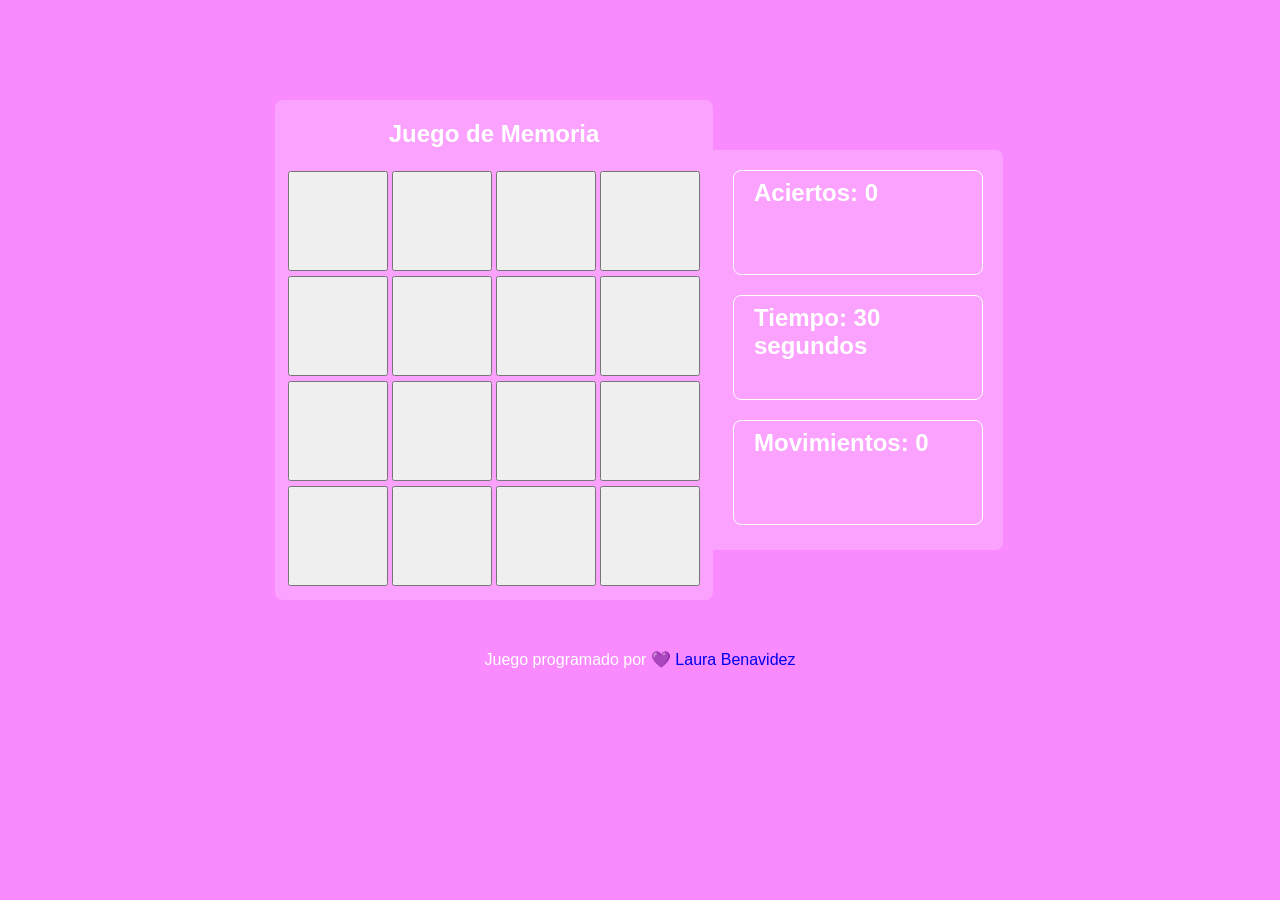
<file: index.html>
<!DOCTYPE html>
<html lang="en">
<head>
    <meta charset="UTF-8">
    <meta http-equiv="X-UA-Compatible" content="IE=edge">
    <meta name="viewport" content="width=device-width, initial-scale=1.0">
    <link rel="stylesheet" href="style.css">
    <title>Juego de Memoria</title>
</head>
<body>
    <main>
        <section class="section1">
            <h1>Juego de Memoria</h1>
            <table class="style-table">
                <tr>
                    <td><button id="0" onclick="uncover(0)"></button></td>
                    <td><button id="1" onclick="uncover(1)"></button></td>
                    <td><button id="2" onclick="uncover(2)"></button></td>
                    <td><button id="3" onclick="uncover(3)"></button></td>
                </tr>
                <tr>
                    <td><button id="4" onclick="uncover(4)"></button></td>
                    <td><button id="5" onclick="uncover(5)"></button></td>
                    <td><button id="6" onclick="uncover(6)"></button></td>
                    <td><button id="7" onclick="uncover(7)"></button></td>
                </tr>
                <tr>
                    <td><button id="8" onclick="uncover(8)"></button></td>
                    <td><button id="9" onclick="uncover(9)"></button></td>
                    <td><button id="10" onclick="uncover(10)"></button></td>
                    <td><button id="11" onclick="uncover(11)"></button></td>
                </tr>
                <tr>
                    <td><button id="12" onclick="uncover(12)"></button></td>
                    <td><button id="13" onclick="uncover(13)"></button></td>
                    <td><button id="14" onclick="uncover(14)"></button></td>
                    <td><button id="15" onclick="uncover(15)"></button></td>
                </tr>
            </table>
        </section>
        <section class="section2">
            <h2 class="estadisticas" id="hits">Aciertos: 0</h2>
            <h2 class="estadisticas" id="remaining.t">Tiempo: 30 segundos</h2>
            <h2 class="estadisticas" id="movements">Movimientos: 0</h2>
        </section>
    </main>
    <footer>
        <p>Juego programado por &#128156; <a href="https://github.com/LauBena">Laura Benavidez</a></p>
    </footer>
    <script src="main.js"></script>
</body>
</html>
</file>
<file: style.css>
body{
    background-color: #FA8BFF;
    background-color: linear-gradient(45deg, #FA8BFF 0%, #2BD2FF 52%, #2BFF88 90%);
    font-family: sans-serif;
    color: white;
}

main{
    width: 730px;
    margin: 100px auto 50px;
    display: flex;
    align-items: center;
}

.section1{
    background-color: rgba(255, 255, 255, 0.2);
    padding: 0 10px 10px 10px;
    border-radius: 8px;
}

h1{
    text-align: center;
}

button{
    height: 100px;
    width: 100px;
    font-size: 40px;
    color: white;
    font-weight: bold;
}

button:hover{
    cursor: pointer;
}

.section2{
    background-color: rgba(255, 255, 255, 0.2);
    border-top-right-radius: 8px;
    border-bottom-right-radius: 8px;
    width: 250px;
    height: 400px;
    padding: 0 20px;
}

.estadisticas{
    border: 1px solid white;
    height: 105px;
    border-radius: 8px;
    padding: 8px 20px;
    box-sizing: border-box;
}

footer{
    text-align: center;
}

a{
    text-decoration: none;
}

/*celular*/
@media screen and (max-width: 801px){
    body{
        background-color: #FA8BFF;
    }
    html{
        display: flex;
    }
    .section2{
    align-items: center;
    display: flow-root;
    width: auto;
    }
    main{
        display: block;
    }
    .estadisticas{
        text-align: center;
    }
    .style-table{
        display: flex;
        justify-content: center;
    }
}
</file>
